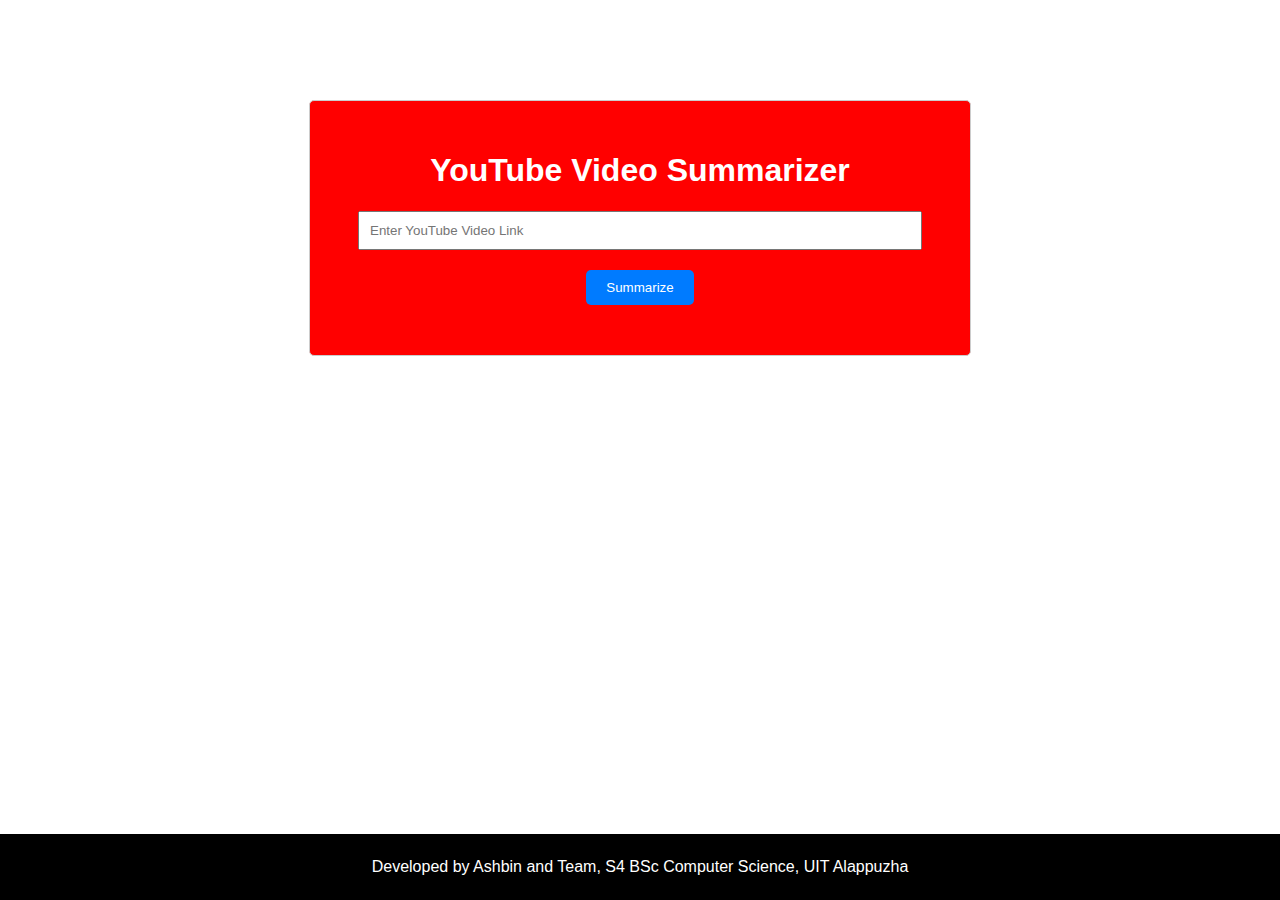
<file: index.html>
<!DOCTYPE html>
<html lang="en">
<head>
    <meta charset="UTF-8">
    <meta name="viewport" content="width=device-width, initial-scale=1.0">
    <title>YouTube Video Summarizer</title>
    <link rel="stylesheet" href="styles.css">
</head>
<body>
	<div class="container">
        <h1>YouTube Video Summarizer</h1>
        <input type="text" id="videoURL" placeholder="Enter YouTube Video Link">
        <div class="button"><button onclick="summarizeVideo()">Summarize</button></div>
	<div id="errorMessage" class="error"></div>
	</div>
	<div id="loading" style="display: none;"><h3><center>Loading, Please Wait....</center></h3></div>
	<div id="summary" style="display: none; text-align: center;">
		<h1>Summary</h1>
        <br>
		<p id="summaryText"></p>
		<p><a id="fullTranscriptLink" href="#" target="">View Full Transcript</a></p>
		<p><a id="originalVideoLink" href="#" target="_blank">Watch Original Video on YouTube</a></p>
	</div>

    <script src="script.js"></script>
    <div class="footer">
		<p>Developed by Ashbin and Team, S4 BSc Computer Science, UIT Alappuzha</p>
	</div>
</body>
</html>
</file>
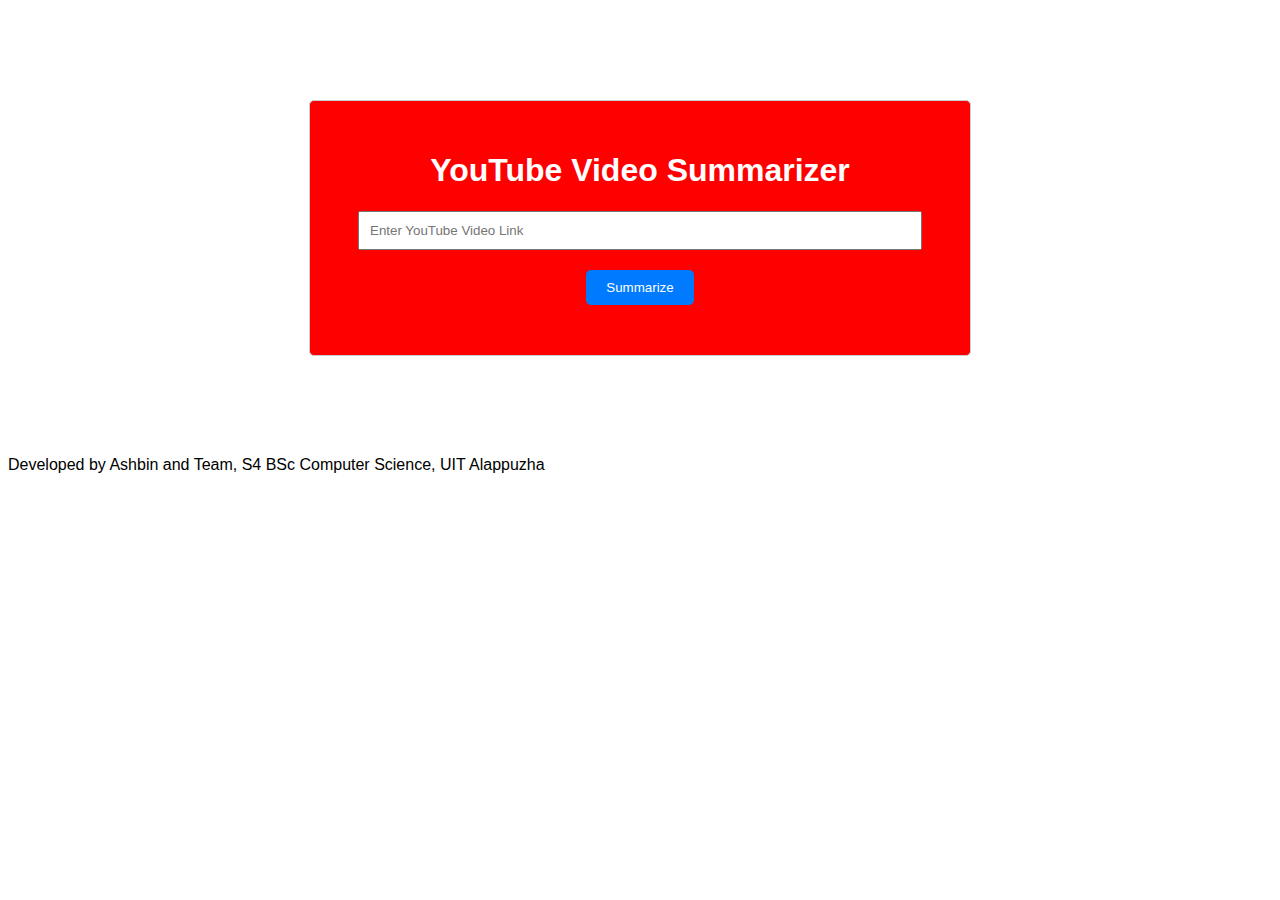
<file: ytsummarizer.html>
<!DOCTYPE html>
<html lang="en">
<head>
    <meta charset="UTF-8">
    <meta name="viewport" content="width=device-width, initial-scale=1.0">
    <title>YouTube Video Summarizer</title>
    <link rel="stylesheet" href="styles.css">
</head>
<body>
	<div class="container">
        <h1>YouTube Video Summarizer</h1>
        <input type="text" id="videoURL" placeholder="Enter YouTube Video Link">
        <div class="button"><button onclick="summarizeVideo()">Summarize</button></div>
        <div id="loading" style="display: none;">Loading.....</div>
		<div id="summary" style="display: none;">
			<h2>Summary:</h2>
			<p id="summaryText"></p>
			<p><a id="fullTranscriptLink" href="#" target="_blank">View Full Transcript</a></p>
			<p><a id="originalVideoLink" href="#" target="_blank">Watch Original Video on YouTube</a></p>
		</div>
		<div id="errorMessage" class="error"></div>
	</div>

    <script src="script.js"></script>
    <footer>
		<p>Developed by Ashbin and Team, S4 BSc Computer Science, UIT Alappuzha</p>
	</footer>
</body>
</html>
</file>
<file: styles.css>
/* styles.css */
body {
    font-family: Arial, sans-serif;
}

.container {
    max-width: 600px;
    margin: 100px auto;
    padding: 30px;
    border: 1px solid #ccc;
    border-radius: 5px;
    background-color: red;
    text-align: center;
    color: white;
}

input[type="text"] {

    width: 90%;
    padding: 10px;
    margin-bottom: 10px;
}

button {
    margin-top: 10px;
    padding: 10px 20px;
    background-color: #007bff;
    color: #fff;
    border: none;
    border-radius: 5px;
    cursor: pointer;
}
.button {
	text-align: center;
}

button:hover {
    background-color: #0056b3;
}
.error
{
	text-align: center;
	padding: 10px;
}

#summary {
    margin-top: 20px;
}

.footer {
	text-align: center;
    position: fixed;
	padding: 8px 0;
	width: 100%;
	left: 0;
	bottom: 0;
	background-color: black;
	color: white;
}
</file>
